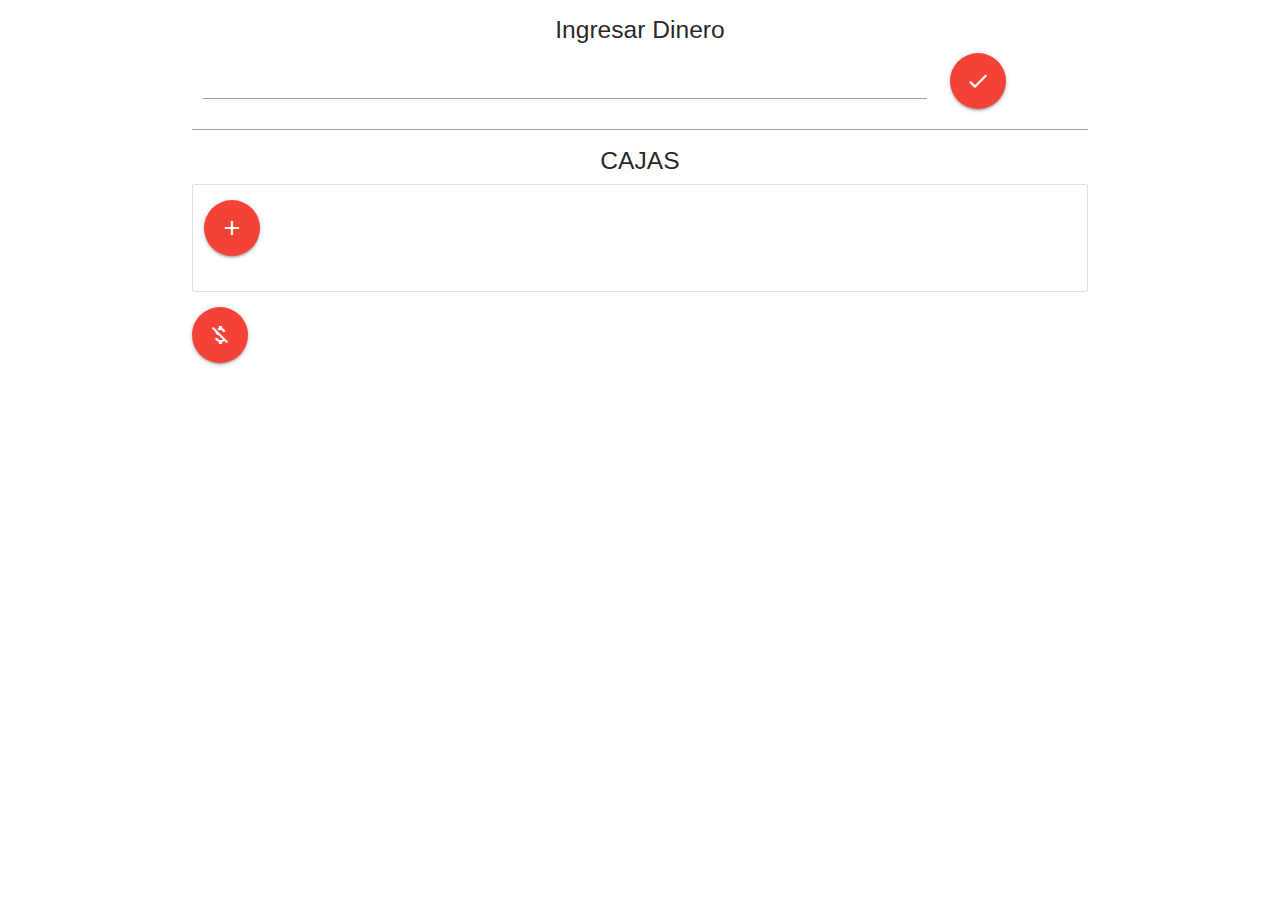
<file: index.html>
<!DOCTYPE html>
<html lang="en">

<head>
    <meta charset="UTF-8">
    <meta name="viewport" content="width=device-width, initial-scale=1.0">
    <meta http-equiv="X-UA-Compatible" content="ie=edge">

    <!--Import Google Icon Font-->
    <link href="https://fonts.googleapis.com/icon?family=Material+Icons" rel="stylesheet">
    <!--Import materialize.css-->
    <link type="text/css" rel="stylesheet" href="css/materialize.min.css" media="screen,projection" />

    <!--Let browser know website is optimized for mobile-->
    <meta name="viewport" content="width=device-width, initial-scale=1.0" />

    <title class="red.accent-1">Document</title>



</head>

<body>
    <div class="container">
        <div class="chips">
            <div class="row">
                <h5 class="center">Ingresar Dinero</h5>
                <div class="col s10">
                    <input type="text">
                </div>
                <div class="col s2">
                    <button class="btn-floating btn-large waves-effect waves-light red">
                        <i class="material-icons">done</i>
                    </button>
                </div>
            </div>
        </div>


        <h5 class="center">CAJAS</h5>
        <div class="collection">
            <div class="row">
                <p class="col s12">
                    <button class="btn-floating btn-large waves-effect waves-light red">
                        <i class="material-icons">add</i>
                    </button>
                </p>
            </div>
        </div>

        <div>
            <button class="btn-floating btn-large waves-effect waves-light red">
                <i class="material-icons">money_off</i>

        </div>

</body>

</html>
</file>
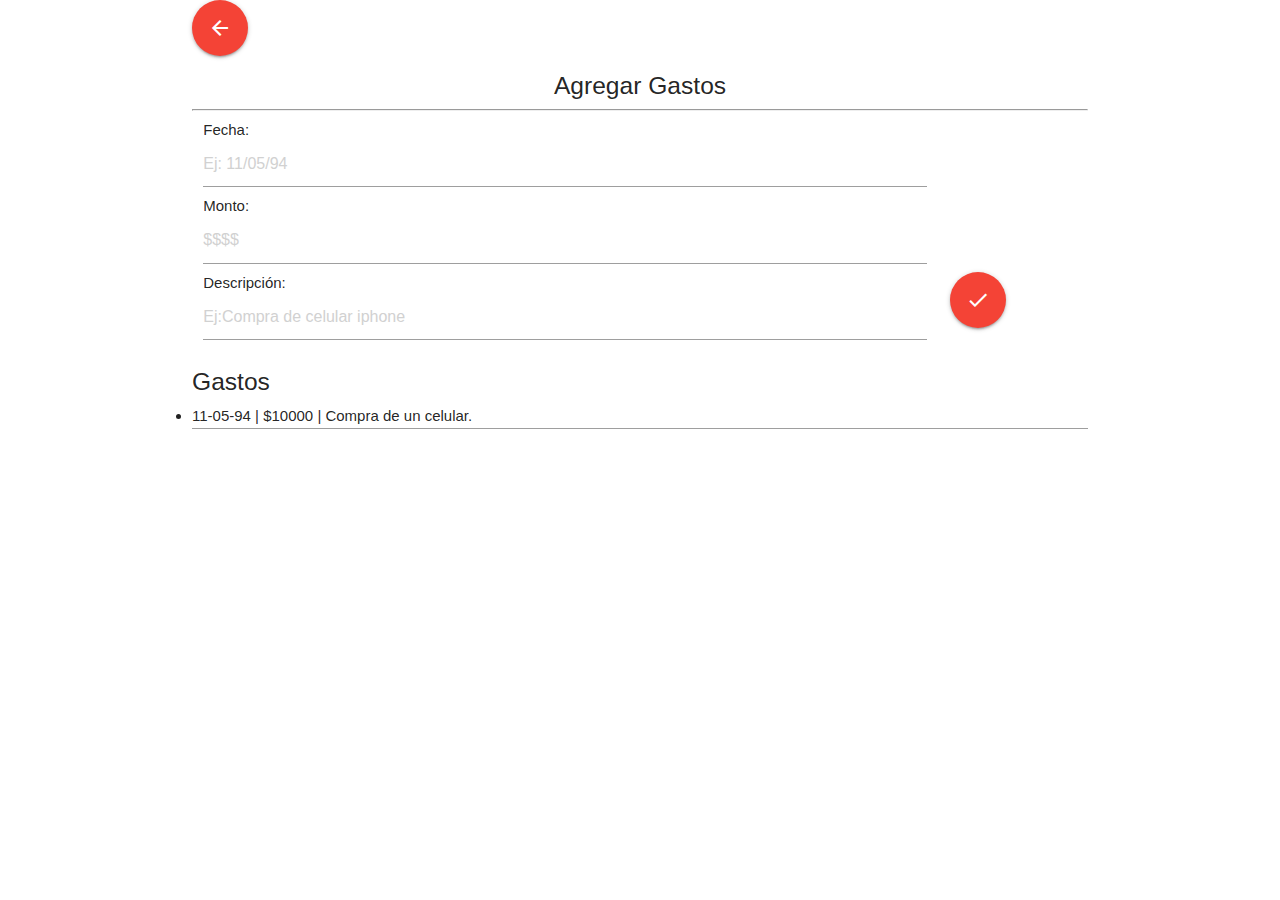
<file: gastos.html>
<!DOCTYPE html>

<html lang="en">

<head>
    <meta charset="UTF-8">
    <meta name="viewport" content="width=device-width, initial-scale=1.0">
    <meta http-equiv="X-UA-Compatible" content="ie=edge">

    <!--Import Google Icon Font-->
    <link href="https://fonts.googleapis.com/icon?family=Material+Icons" rel="stylesheet">
    <!--Import materialize.css-->
    <link type="text/css" rel="stylesheet" href="css/materialize.min.css" media="screen,projection" />

    <!--Let browser know website is optimized for mobile-->
    <meta name="viewport" content="width=device-width, initial-scale=1.0" />

    <title class="red.accent-1">Document</title>
    <script language="javascript" type="text/javascript">
        function enviar(pagina) {
            document.nombreDelFormulario.action = pagina;
            document.nombreDelFormulario.submit();
        }
    </script>

</head>

<body>
    <div class="container">
        <div class="chips">
            <div class="row">
                <form name="nombreDelFormulario" action="" method="post">
                    <a href="index.html">
                        <button button class="btn-floating btn-large waves-effect waves-light red" type="button" onClick="enviar('index.html')">
                            <i class="material-icons">arrow_back</i>
                        </button>
                    </a>

                </form>

                <h5 class="center"> Agregar Gastos</h5>
                <hr>
                <div class="col s10">
                    Fecha:
                    <input placeholder="Ej: 11/05/94" type="text">
                </div>
                <div type="flooat" class="col s10">
                    Monto:
                    <input placeholder="$$$$" type="text">
                </div>
                <div class="col s10">
                    Descripción:
                    <input placeholder="Ej:Compra de celular iphone" type="text">
                </div>
                <div class="col s2">

                    <button class="btn-floating btn-large waves-effect waves-light red">
                        <i class="material-icons">done</i>
                    </button>
                </div>
            </div>

            <h5>Gastos</h5>
            <div>
                <li>
                    11-05-94 | $10000 | Compra de un celular.
                </li>
            </div>
        </div>



</body>
</file>
